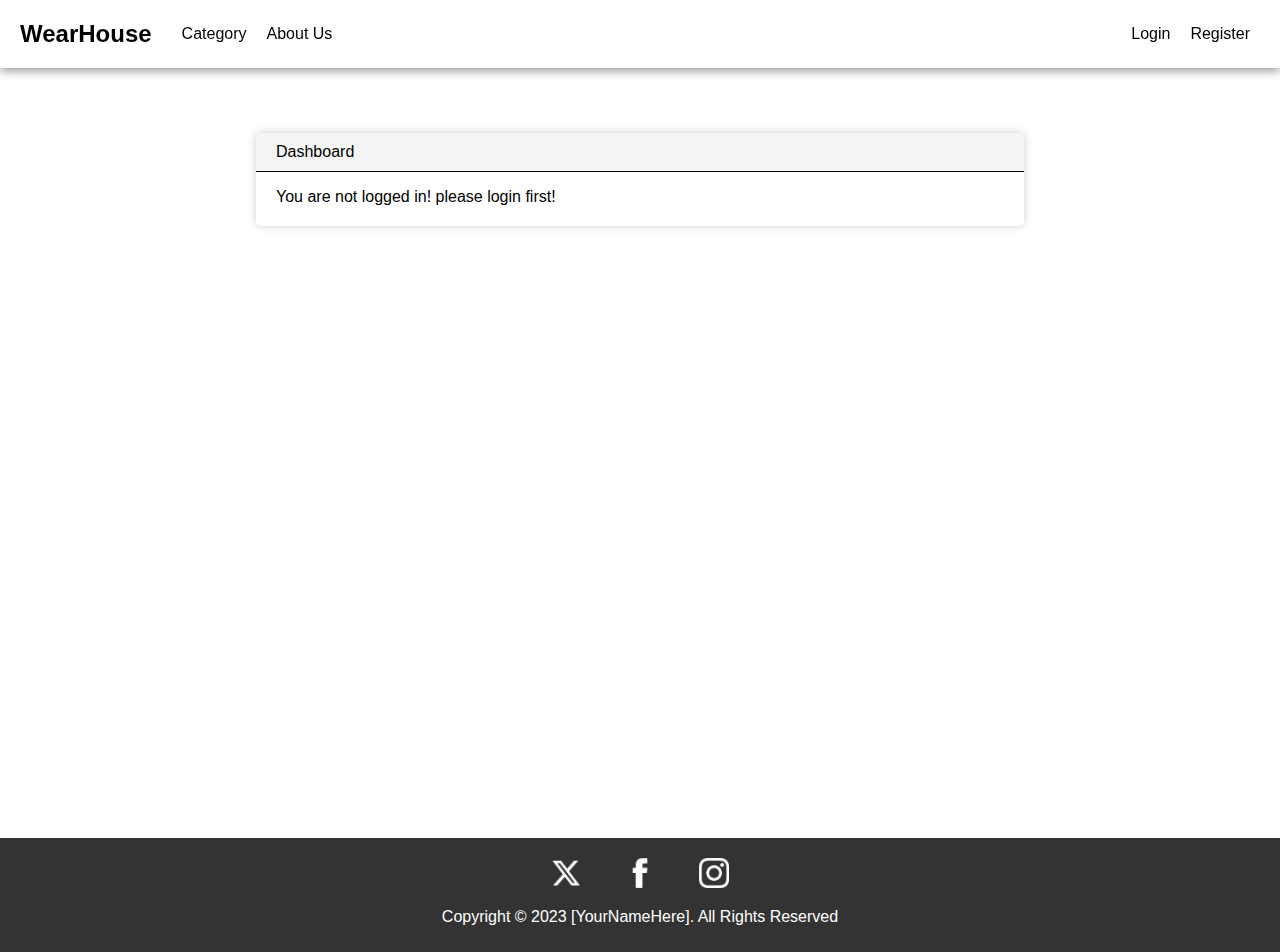
<file: index.html>
<!DOCTYPE html>
<html lang="en">
    <head>
        <meta charset="UTF-8">
        <meta name="viewport" content="width=device-width, initial-scale=1.0">
        <link rel="stylesheet" href="assets/css/style.css">
        <title>WearHouse</title>
    </head>
    <body>
        <div class="navbar">
            <div class="logo">WearHouse</div>
            <button id="menu-toggle" class="menu-toggle">&#9776;</button>
            <ul class="left">
                <li>
                    <a href="category.html">Category</a>
                </li>
                <li>
                    <a href="about_us.html">About Us</a>
                </li>
            </ul>
            <ul class="right">
                <li>
                    <a href="login.html">Login</a>
                </li>
                <li>
                    <a href="register.html">Register</a>
                </li>
            </ul>
        </div>

        <div class="content w-60">
            <div class="login-container">
                <div class="login-heading">Dashboard</div>
                <p class="align-left p-20">You are not logged in! please login first!</p>
            </div>
        </div>

        <div class="footer">
            <img src="assets/img/x_logo.png" alt="Logo 1">
            <img src="assets/img/facebook_logo.png" alt="Logo 2">
            <img src="assets/img/instagram_logo.png" alt="Logo 3">
            <p>Copyright &copy; 2023 [YourNameHere]. All Rights Reserved</p>
        </div>
        <script src="https://ajax.googleapis.com/ajax/libs/jquery/3.7.1/jquery.min.js"></script>
        <script src="assets/js/script.js"></script>
    </body>
</html>
</file>
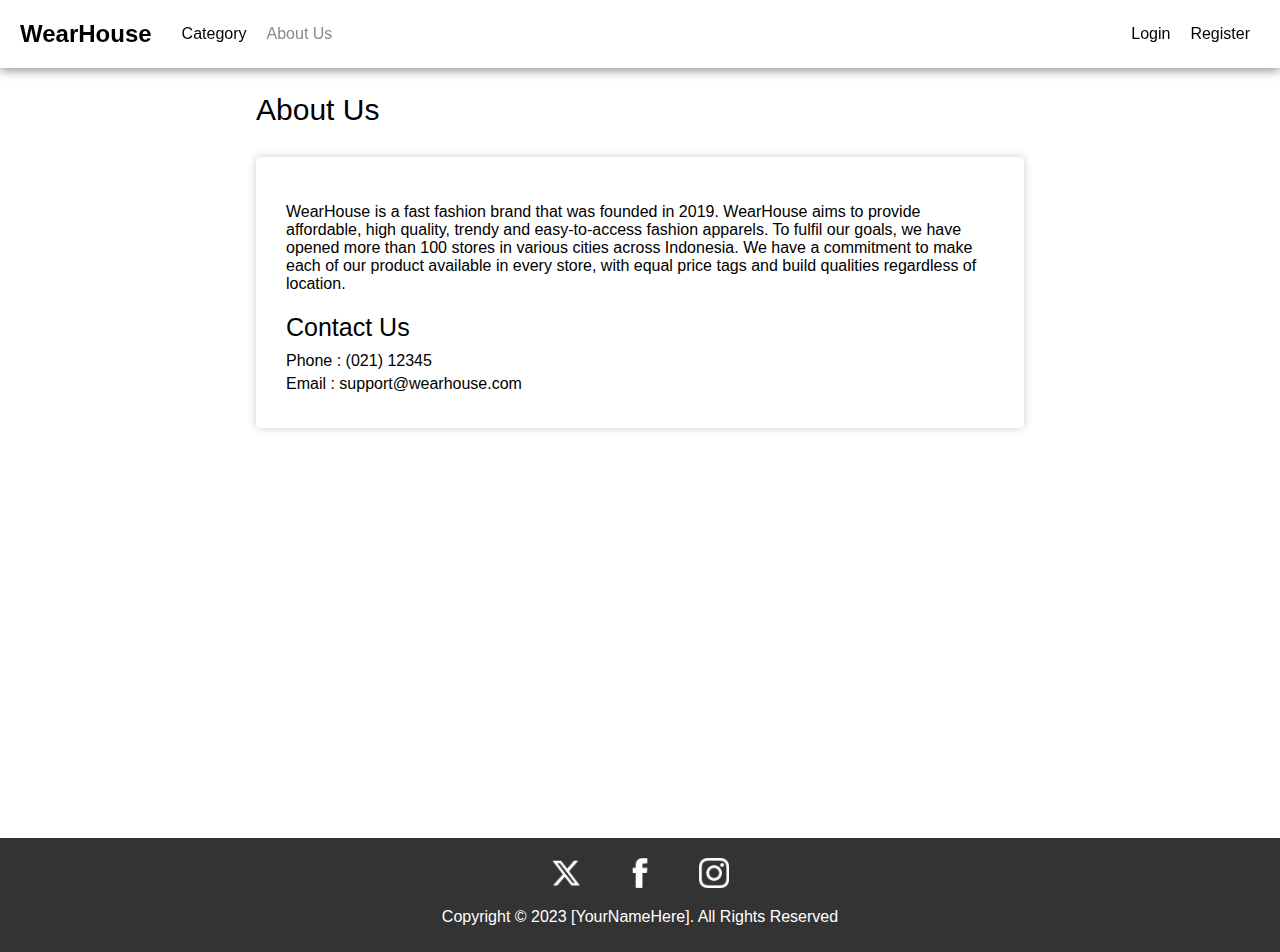
<file: about_us.html>
<!DOCTYPE html>
<html lang="en">
    <head>
        <meta charset="UTF-8">
        <meta name="viewport" content="width=device-width, initial-scale=1.0">
        <link rel="stylesheet" href="assets/css/style.css">
        <title>About Us</title>
    </head>
    <body>
        <div class="navbar">
            <div class="logo">WearHouse</div>
            <button id="menu-toggle" class="menu-toggle">&#9776;</button>
            <ul class="left">
                <li>
                    <a href="category.html">Category</a>
                </li>
                <li>
                    <a href="#" class="active">About Us</a>
                </li>
            </ul>
            <ul class="right">
                <li>
                    <a href="login.html">Login</a>
                </li>
                <li>
                    <a href="register.html">Register</a>
                </li>
            </ul>
        </div>

        <div class="content w-60">
            <div class="title-top">About Us</div>
            <div class="box-card">
                <p>WearHouse is a fast fashion brand that was founded in 2019. WearHouse aims to provide affordable, high quality, trendy and easy-to-access fashion apparels. To fulfil our goals, we have opened more than 100 stores in various cities across Indonesia. We have a commitment to make each of our product available in every store, with equal price tags and build qualities regardless of location.</p>
                <div class="sub-title">Contact Us</div>
                <div class="contact">Phone : (021) 12345</div>
                <div class="contact">Email : support@wearhouse.com</div>
            </div>
        </div>

        <div class="footer">
            <img src="assets/img/x_logo.png" alt="Logo 1">
            <img src="assets/img/facebook_logo.png" alt="Logo 2">
            <img src="assets/img/instagram_logo.png" alt="Logo 3">
            <p>Copyright &copy; 2023 [YourNameHere]. All Rights Reserved</p>
        </div>
        <script src="https://ajax.googleapis.com/ajax/libs/jquery/3.7.1/jquery.min.js"></script>
        <script src="assets/js/script.js"></script>
    </body>
</html>
</file>
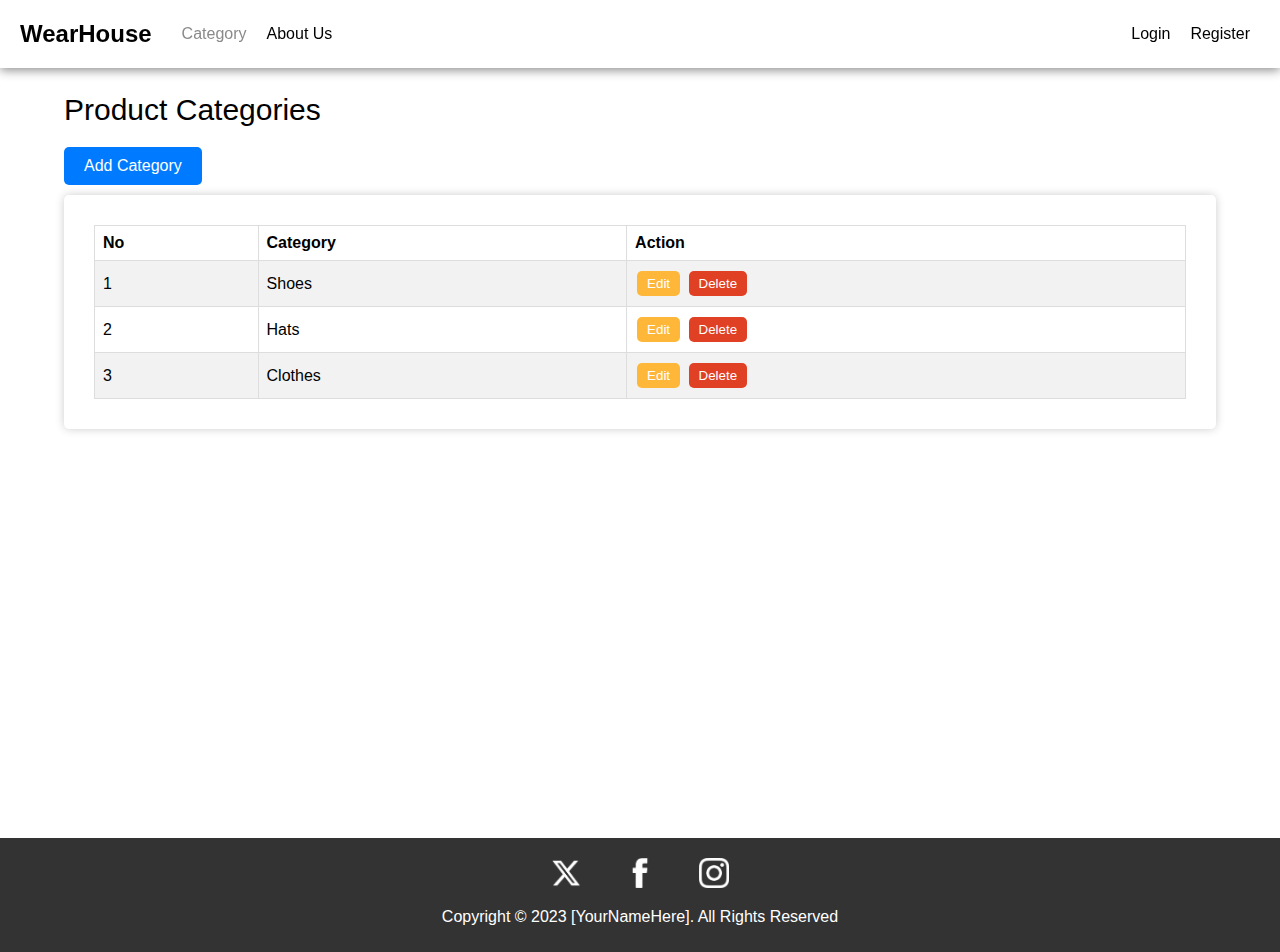
<file: category.html>
<!DOCTYPE html>
<html lang="en">
    <head>
        <meta charset="UTF-8">
        <meta name="viewport" content="width=device-width, initial-scale=1.0">
        <link rel="stylesheet" href="assets/css/style.css">
        <title>Category</title>
    </head>
    <body>
        <div class="navbar">
            <div class="logo">WearHouse</div>
            <button id="menu-toggle" class="menu-toggle">&#9776;</button>
            <ul class="left">
                <li>
                    <a href="#" class="active">Category</a>
                </li>
                <li>
                    <a href="about_us.html">About Us</a>
                </li>
            </ul>
            <ul class="right">
                <li>
                    <a href="login.html">Login</a>
                </li>
                <li>
                    <a href="register.html">Register</a>
                </li>
            </ul>
        </div>

        <div class="content w-100">
            <div class="title-top">Product Categories</div>
            <button id="add-category" class="login-button btn-category">Add Category</button>
            <div class="box-card mt-0">
                <table>
                    <thead>
                        <tr>
                            <th>No</th>
                            <th>Category</th>
                            <th>Action</th>
                        </tr>
                    </thead>
                    <tbody>
                        <tr>
                            <td>1</td>
                            <td>Shoes</td>
                            <td>
                                <button class="edit-button" onclick="openEditModal(1)">Edit</button>
                                <button class="delete-button" onclick="openDeleteModal(1)">Delete</button>
                            </td>
                        </tr>
                        <tr>
                            <td>2</td>
                            <td>Hats</td>
                            <td>
                                <button class="edit-button" onclick="openEditModal(2)">Edit</button>
                                <button class="delete-button" onclick="openDeleteModal(2)">Delete</button>
                            </td>
                        </tr>
                        <tr>
                            <td>3</td>
                            <td>Clothes</td>
                            <td>
                                <button class="edit-button" onclick="openEditModal(2)">Edit</button>
                                <button class="delete-button" onclick="openDeleteModal(2)">Delete</button>
                            </td>
                        </tr>
                        <!-- Add more rows as needed -->
                    </tbody>
                </table>
            </div>
        </div>

        <div class="footer">
            <img src="assets/img/x_logo.png" alt="Logo 1">
            <img src="assets/img/facebook_logo.png" alt="Logo 2">
            <img src="assets/img/instagram_logo.png" alt="Logo 3">
            <p>Copyright &copy; 2023 [YourNameHere]. All Rights Reserved</p>
        </div>

        <!-- Modal for Add Category -->
        <div id="addModal" class="modal">
            <div class="modal-card">
                <div class="login-heading modal-header">
                    <div>Add Category</div>
                    <button class="close-button">×</button>
                </div>
                <div class="modal-body">
                    <div class="modal-form-group">
                        <label for="category" class="modal-input-label">Category</label>
                        <input type="text" id="category" name="category" class="modal-input">
                    </div>
                </div>
                <div class="modal-buttons">
                    <button class="submit-button">Submit</button>
                </div>
            </div>
        </div>

        <!-- Modal for Edit -->
        <div id="editModal" class="modal">
            <div class="modal-card">
                <div class="login-heading modal-header">
                    <div>Edit Category</div>
                    <button class="close-button">×</button>
                </div>
                <div class="modal-body">
                    <div class="modal-form-group">
                        <label for="category" class="modal-input-label">Category</label>
                        <input type="text" id="category" name="category" class="modal-input">
                    </div>
                </div>
                <div class="modal-buttons">
                    <button class="submit-button">Submit</button>
                </div>
            </div>
        </div>

        <!-- Modal for Edit -->
        <div id="deleteModal" class="modal">
            <div class="modal-card">
                <div class="login-heading modal-header">
                    <div>Delete Category</div>
                    <button class="close-button">×</button>
                </div>
                <div class="modal-body">
                    <div class="modal-form-group f-small">
                        This action is irreversible! Are you sure you want to delete this category?
                    </div>
                </div>
                <div class="modal-buttons">
                    <button class="delete-button">Delete</button>
                </div>
            </div>
        </div>

        <script src="https://ajax.googleapis.com/ajax/libs/jquery/3.7.1/jquery.min.js"></script>
        <script src="assets/js/script.js"></script>
    </body>
</html>
</file>
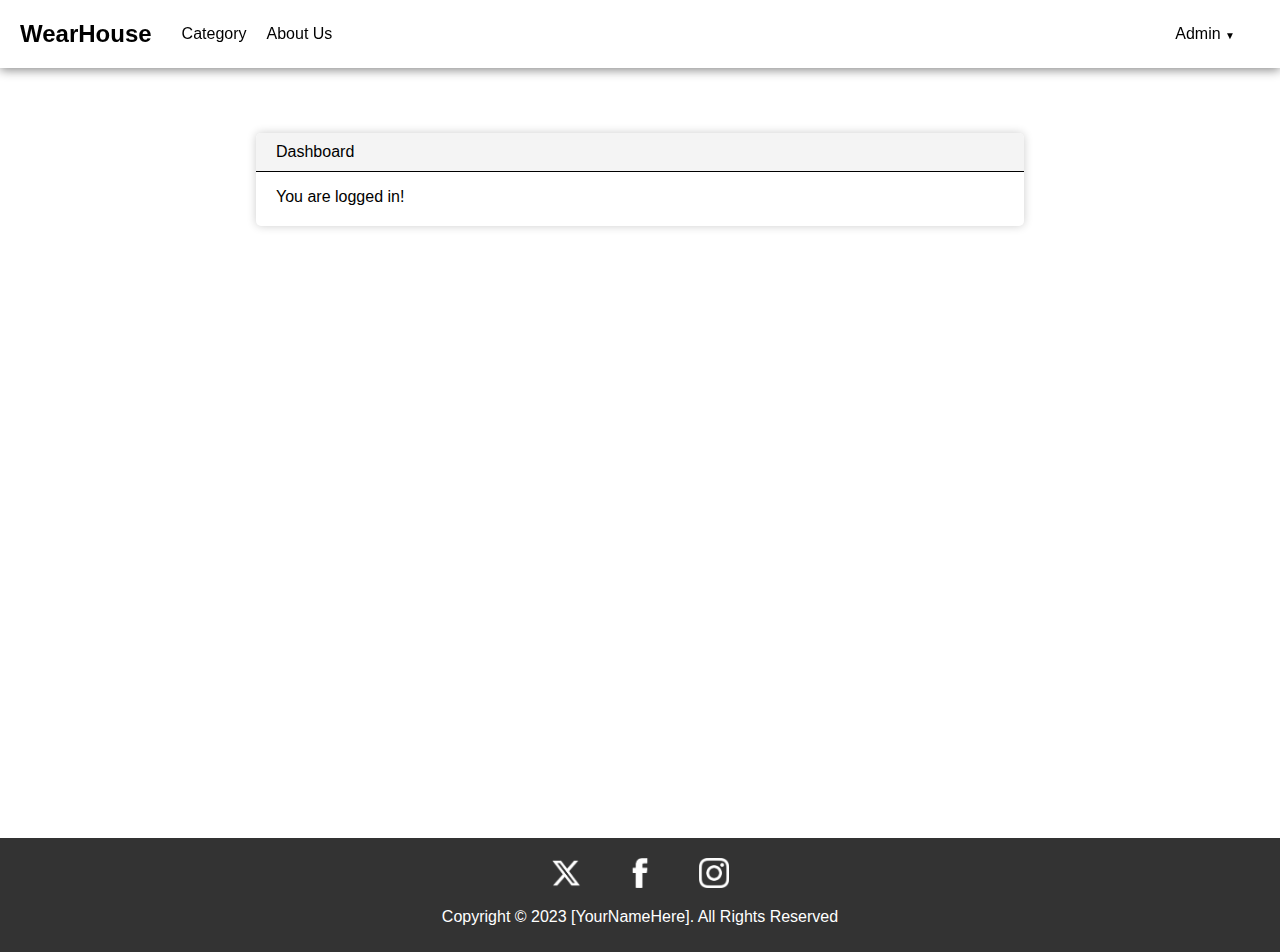
<file: dashboard.html>
<!DOCTYPE html>
<html lang="en">
    <head>
        <meta charset="UTF-8">
        <meta name="viewport" content="width=device-width, initial-scale=1.0">
        <link rel="stylesheet" href="assets/css/style.css">
        <title>WearHouse</title>
    </head>
    <body>
        <div class="navbar">
            <div class="logo">WearHouse</div>
            <button id="menu-toggle" class="menu-toggle">&#9776;</button>
            <ul class="left">
                <li>
                    <a href="category.html">Category</a>
                </li>
                <li>
                    <a href="about_us.html">About Us</a>
                </li>
            </ul>
            <ul class="right">
                <div class="dropdown">
                    <button class="dropbtn">Admin <span class="icon-small">&#9660;</span></button>
                    <div class="dropdown-content">
                        <a href="logout.html">Logout</a>
                    </div>
                </div>
            </ul>
        </div>

        <div class="content w-60">
            <div class="login-container">
                <div class="login-heading">Dashboard</div>
                <p class="align-left p-20">You are logged in!</p>
            </div>
        </div>

        <div class="footer">
            <img src="assets/img/x_logo.png" alt="Logo 1">
            <img src="assets/img/facebook_logo.png" alt="Logo 2">
            <img src="assets/img/instagram_logo.png" alt="Logo 3">
            <p>Copyright &copy; 2023 [YourNameHere]. All Rights Reserved</p>
        </div>
        <script src="https://ajax.googleapis.com/ajax/libs/jquery/3.7.1/jquery.min.js"></script>
        <script src="assets/js/script.js"></script>
    </body>
</html>
</file>
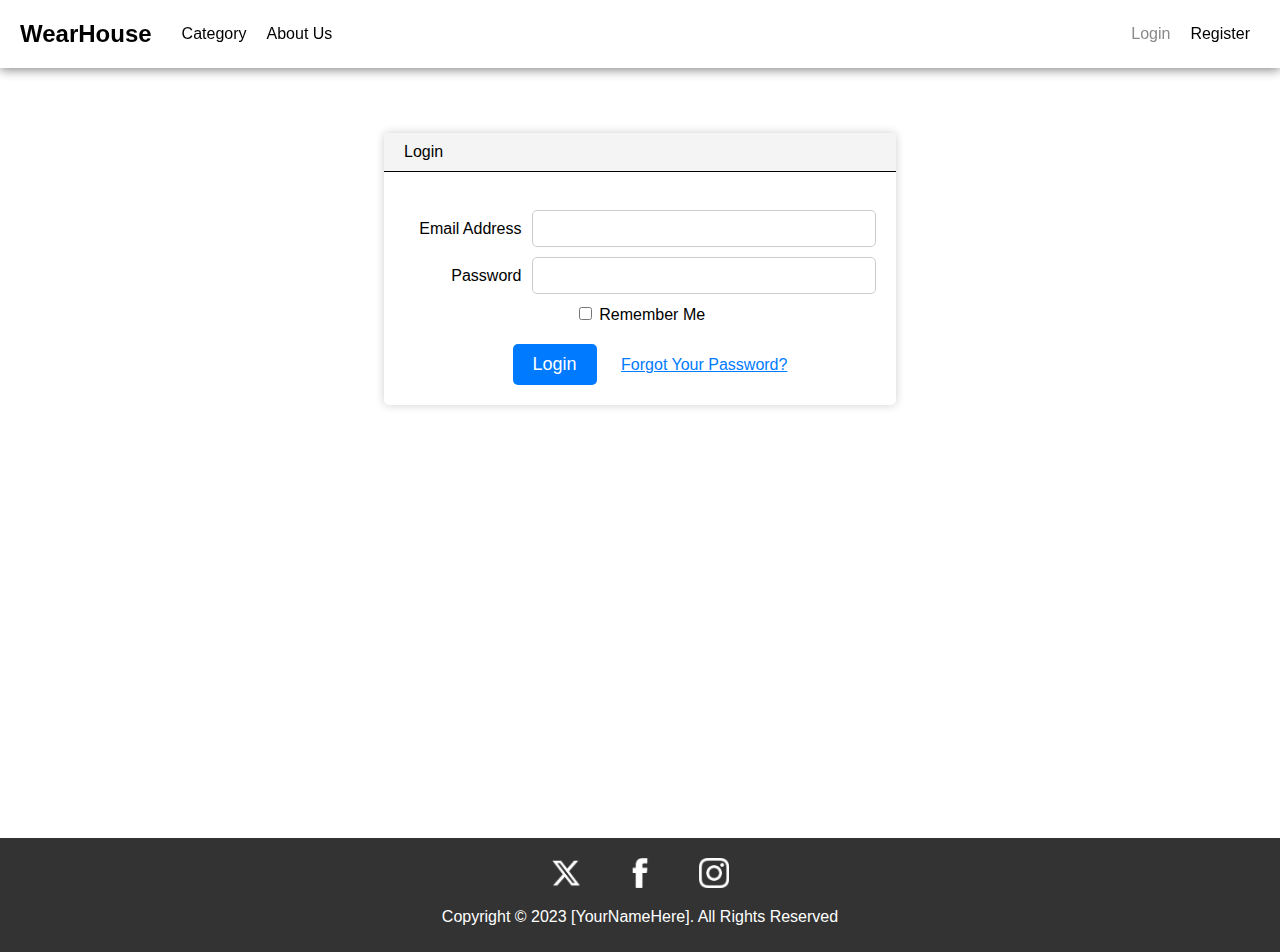
<file: login.html>
<!DOCTYPE html>
<html lang="en">
    <head>
        <meta charset="UTF-8">
        <meta name="viewport" content="width=device-width, initial-scale=1.0">
        <link rel="stylesheet" href="assets/css/style.css">
        <title>Login</title>
    </head>
    <body>
        <div class="navbar">
            <div class="logo">WearHouse</div>
            <button id="menu-toggle" class="menu-toggle">&#9776;</button>
            <ul class="left">
                <li>
                    <a href="category.html">Category</a>
                </li>
                <li>
                    <a href="about_us.html">About Us</a>
                </li>
            </ul>
            <ul class="right">
                <li>
                    <a href="#" class="active">Login</a>
                </li>
                <li>
                    <a href="register.html">Register</a>
                </li>
            </ul>
        </div>

        <div class="content w-40">
            <div class="login-container">
                <div class="login-heading">Login</div>
                <br>
                <form action="dashboard.html" id="login-form">
                    <div class="form-group">
                        <label for="email" class="form-label">Email Address</label>
                        <input type="email" id="email" name="email" class="form-input">
                    </div>
                    <div class="form-group">
                        <label for="password" class="form-label">Password</label>
                        <input type="password" id="password" name="password" class="form-input">
                    </div>
                    <div class="form-checkbox">
                        <input type="checkbox" id="remember" name="remember">
                        <label for="remember">Remember Me</label>
                    </div>
                    <div class="forgot-password">
                        <button type="submit" class="login-button">Login</button>
                        <a href="#" class="forgot-link">Forgot Your Password?</a>
                    </div>
                </form>
            </div>
        </div>

        <div class="footer">
            <img src="assets/img/x_logo.png" alt="Logo 1">
            <img src="assets/img/facebook_logo.png" alt="Logo 2">
            <img src="assets/img/instagram_logo.png" alt="Logo 3">
            <p>Copyright &copy; 2023 [YourNameHere]. All Rights Reserved</p>
        </div>
        <script src="https://ajax.googleapis.com/ajax/libs/jquery/3.7.1/jquery.min.js"></script>
        <script src="assets/js/script.js"></script>
    </body>
</html>
</file>
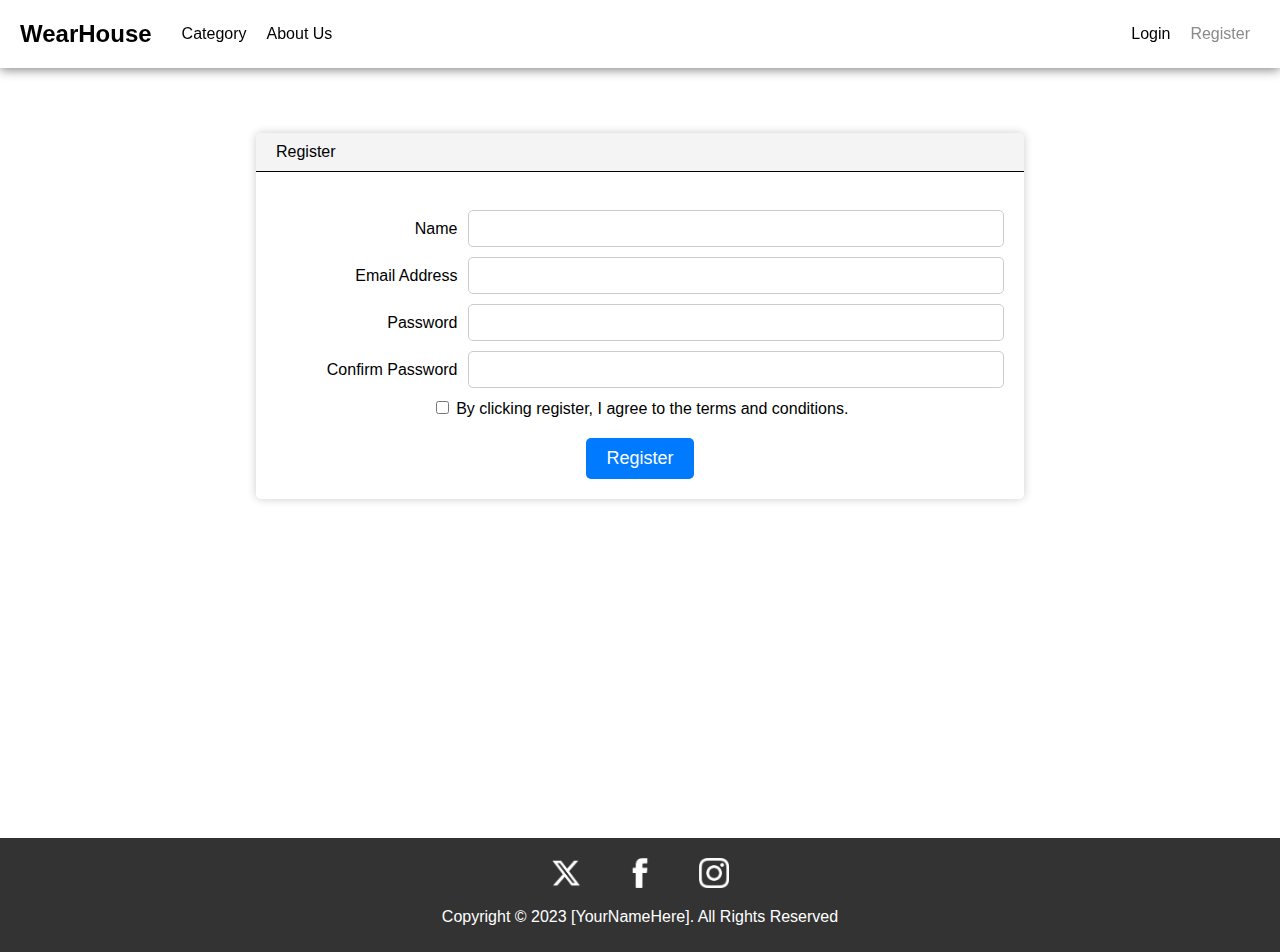
<file: register.html>
<!DOCTYPE html>
<html lang="en">
    <head>
        <meta charset="UTF-8">
        <meta name="viewport" content="width=device-width, initial-scale=1.0">
        <link rel="stylesheet" href="assets/css/style.css">
        <title>Register</title>
    </head>
    <body>
        <div class="navbar">
            <div class="logo">WearHouse</div>
            <button id="menu-toggle" class="menu-toggle">&#9776;</button>
            <ul class="left">
                <li>
                    <a href="category.html">Category</a>
                </li>
                <li>
                    <a href="about_us.html">About Us</a>
                </li>
            </ul>
            <ul class="right">
                <li>
                    <a href="login.html">Login</a>
                </li>
                <li>
                    <a href="#" class="active">Register</a>
                </li>
            </ul>
        </div>

        <div class="content w-60">
            <div class="login-container">
                <div class="login-heading">Register</div>
                <br>
                <form id="register-form">
                    <div class="form-group">
                        <label for="name" class="form-label">Name</label>
                        <input type="text" id="name" name="name" class="form-input">
                    </div>
                    <div class="form-group">
                        <label for="email" class="form-label">Email Address</label>
                        <input type="email" id="email" name="email" class="form-input">
                    </div>
                    <div class="form-group">
                        <label for="password" class="form-label">Password</label>
                        <input type="password" id="password" name="password" class="form-input">
                    </div>
                    <div class="form-group">
                        <label for="password-confirmation" class="form-label">Confirm Password</label>
                        <input type="password" id="password-confirmation" name="password-confirmation" class="form-input">
                    </div>
                    <div class="form-checkbox">
                        <input type="checkbox" id="remember" name="remember">
                        <label for="remember">By clicking register, I agree to the terms and conditions.</label>
                    </div>
                    <div class="forgot-password">
                        <button type="submit" class="login-button">Register</button>
                    </div>
                </form>
            </div>
        </div>

        <div class="footer">
            <img src="assets/img/x_logo.png" alt="Logo 1">
            <img src="assets/img/facebook_logo.png" alt="Logo 2">
            <img src="assets/img/instagram_logo.png" alt="Logo 3">
            <p>Copyright &copy; 2023 [YourNameHere]. All Rights Reserved</p>
        </div>
        <script src="https://ajax.googleapis.com/ajax/libs/jquery/3.7.1/jquery.min.js"></script>
        <script src="assets/js/script.js"></script>
    </body>
</html>
</file>
<file: assets/css/style.css>
body {
    font-family: Arial, sans-serif;
    margin: 0;
    padding: 0;
}

/* Navbar */
.navbar {
    display: flex;
    justify-content: space-between;
    align-items: center;
    box-shadow: 0 2px 10px rgb(135, 135, 135);
    background: #fff;
    position: sticky;
    top: 0;
    padding-right: 20px;
}

.logo {
    font-size: 24px;
    color: #000;
    font-weight: bold;
    margin: 0px 20px;
    padding: 20px 0px;
}

.logo:hover {
    cursor: pointer;
}

.navbar ul {
    list-style: none;
    display: flex;
    margin: 0;
    padding: 0;
}

.navbar a {
    color: #000000;
    display: block;
    text-decoration: none;
    padding: 20px 10px;
}

.navbar a:hover {
    background-color: #dfdfdf;
}

.active {
    color: #8a8a8a!important;
}

.active:hover {
    cursor: default;
}

.navbar .left {
    margin-right: auto;
}

.navbar .right {
    margin-left: auto;
}

/* Toggle Button Styling */
.menu-toggle {
    display: none;
    font-size: 24px;
    color: #000;
    background: none;
    border: none;
    cursor: pointer;
    padding: 20px;
}

/* Dropdown Styles */
.dropdown {
    position: relative;
    display: inline-block;
}

.dropbtn {
    background-color: #fff;
    color: #000;
    padding: 15px 10px;
    margin-right: 15px;
    border: none;
    cursor: pointer;
    font-size: medium;
}

.dropdown-content {
    display: none;
    position: absolute;
    background-color: #f9f9f9;
    border-radius: 5px;
    box-shadow: 0 0px 10px 0 rgba(58, 58, 58, 0.596);
    z-index: 1;
}

.dropdown-content a {
    color: #000;
    padding: 15px 30px;
    text-decoration: none;
    display: block;
}

.dropdown-content a:hover {
    background-color: #ddd;
}

.dropdown:hover .dropdown-content {
    display: block;
}

.icon-small {
    font-size: 10px;
}

/* content */
.content {
    min-height: 80vh;
    padding: 25px;
    margin: 0px auto;
}

.w-100 {
    width: 90%;
}

.w-60 {
    width: 60%;
}

.w-40 {
    width: 40%;
}

.box-card {
    margin: 30px 0px;
    box-shadow: 0 0 10px rgba(0, 0, 0, 0.2);
    border-radius: 5px;
    padding: 30px;
}

.title-top {
    font-size: 30px;
}
.sub-title {
    font-size: 25px;
    margin: 20px 0px 10px 0px;
}
.contact {
    margin-bottom: 5px;
}

/* Login page */
.login-container {
    margin-top: 40px;
    background: #fff;
    border-radius: 5px;
    box-shadow: 0 0 10px rgba(0, 0, 0, 0.2);
    text-align: center;
}

.login-heading {
    border-bottom: 1px solid black;
    margin-bottom: 10px;
    border-radius: 5px 5px 0px 0px;
    text-align: left;
    padding: 10px;
    padding-left: 20px;
    background-color: rgb(244, 244, 244);
}

.form-group {
    padding: 0px 20px;
    display: flex;
    align-items: center;
    margin: 10px 0;
}

.form-label {
    flex: 1;
    margin: 0;
    text-align: right;
    padding: 0 10px;
}

.form-input {
    flex: 3;
    width: 100%;
    padding: 10px;
    margin: 0;
    border: 1px solid #ccc;
    border-radius: 5px;
}

.form-checkbox {
    text-align: center;
    margin: 10px; 
}

.login-button {
    background-color: #007BFF;
    color: #fff;
    font-size: 18px;
    border: none;
    padding: 10px 20px;
    margin: 10px 20px;
    border-radius: 5px;
    cursor: pointer;
}

.login-button:hover {
    background-color: #0056b3;
}

.forgot-password {
    margin-top: 10px;
    padding-bottom: 10px;
}

.forgot-link {
    color: #007BFF;
}

.align-left {
    text-align: left;
}

.p-20 {
    padding: 0 20px 20px 20px;
}

/* table */
table {
    border-collapse: collapse;
    width: 100%;
}

th, td {
    border: 1px solid #ddd;
    padding: 8px;
    text-align: left;
}

th {
    background-color: #ffffff;
}

tr:nth-child(even) {
    background-color: #ffffff;
}

tr:nth-child(odd) {
    background-color: #f2f2f2;
}

.edit-button, .delete-button {
    background-color: #ffb73a;
    border: none;
    border-radius: 5px;
    color: #fff;
    padding: 5px 10px;
    text-align: center;
    text-decoration: none;
    display: inline-block;
    margin: 2px;
    cursor: pointer;
}

.delete-button {
    background-color: #e04024;
    color: #fff;
}

/* Styling for modals */
/* CSS styles here */
.modal {
    display: none;
    position: fixed;
    top: 0;
    left: 0;
    width: 100%;
    height: 100%;
    background: rgba(0, 0, 0, 0.5);
}

.modal-card {
    position: absolute;
    top: 50%;
    left: 50%;
    transform: translate(-50%, -50%);
    background: #fff;
    min-width: 320px;
    border-radius: 8px;
    box-shadow: 0 0 10px rgba(0, 0, 0, 0.2);
}

.modal-header {
    display: flex;
    justify-content: space-between;
    align-items: center;
}

.modal-header h2 {
    margin: 0;
}

.close-button {
    background: none;
    border: none;
    cursor: pointer;
    font-size: 24px;
}

.modal-body {
    margin: 20px 0;
}

.modal-form-group {
    flex-direction: column;
    text-align: left;
    align-items: flex-start;
    padding: 10px 20px 0px 20px;
}

.modal-buttons {
    padding: 0px 20px 10px 20px;
    text-align: right;
}

.modal-input-group {
    display: flex;
    flex-direction: row;
    margin: 10px 0;
}

.modal-input-label {
    flex: 1;
    text-align: right;
}

.modal-input {
    flex: 3;
    width: 93%;
    padding: 10px;
    margin-left: 10;
    margin-top: 10px;
    border: 1px solid #ccc;
    border-radius: 5px;
}

.submit-button {
    background: #4CAF50;
    color: #fff;
    border: none;
    padding: 10px 20px;
    border-radius: 4px;
    cursor: pointer;
}

.btn-category {
    margin: 10px 0px;
    margin-top: 20px;
    font-size: medium;
}

.mt-0 {
    margin-top: 0px;
}

.f-small {
    font-size: smaller;
    font-weight: bold;
}

/* Footer */
.footer {
    background: #333;
    color: #fff;
    text-align: center;
    padding: 20px 0 10px 0;
}

.footer img {
    margin: 0 20px;
    max-height: 30px;
}

/* Media screen rule for responsive design */
@media screen and (max-width: 600px) {
    .navbar {
        flex-direction: column;
        align-items: flex-start;
    }

    .navbar ul {
        display: none;
        width: 100%;
    }

    .show-menu, .show-menu li {
        display: block !important;
        text-align: left;
        float: left;
        width: 100%;
    }

    .login,
    .register {
        display: block;
        margin: 10px 0;
    }

    .menu-toggle {
        display: block;
        position: absolute;
        right: 0;
    }

    /* Show the menu when the hamburger button is clicked */
    .menu-active .navbar ul {
        display: flex;
        flex-direction: column;
        background: #333;
        position: absolute;
        top: 60px;
        left: 0;
        width: 100%;
        z-index: 1;
    }

    .login-container {
        margin-top: 20px;
    }
    
    .form-group {
        flex-direction: column;
        text-align: left;
        align-items: flex-start;
    }

    .form-input {
        flex: 3;
        width: 95%;
        padding: 10px;
        margin: 0;
        border: 1px solid #ccc;
        border-radius: 5px;
    }

    .form-label {
        padding: 5px 0px;
    }

    .w-60 {
        width: 80%;
    }
    
    .w-40 {
        width: 80%;
    }

    .forgot-password {
        display: flex;
        flex-direction: column;
    }
}
</file>
